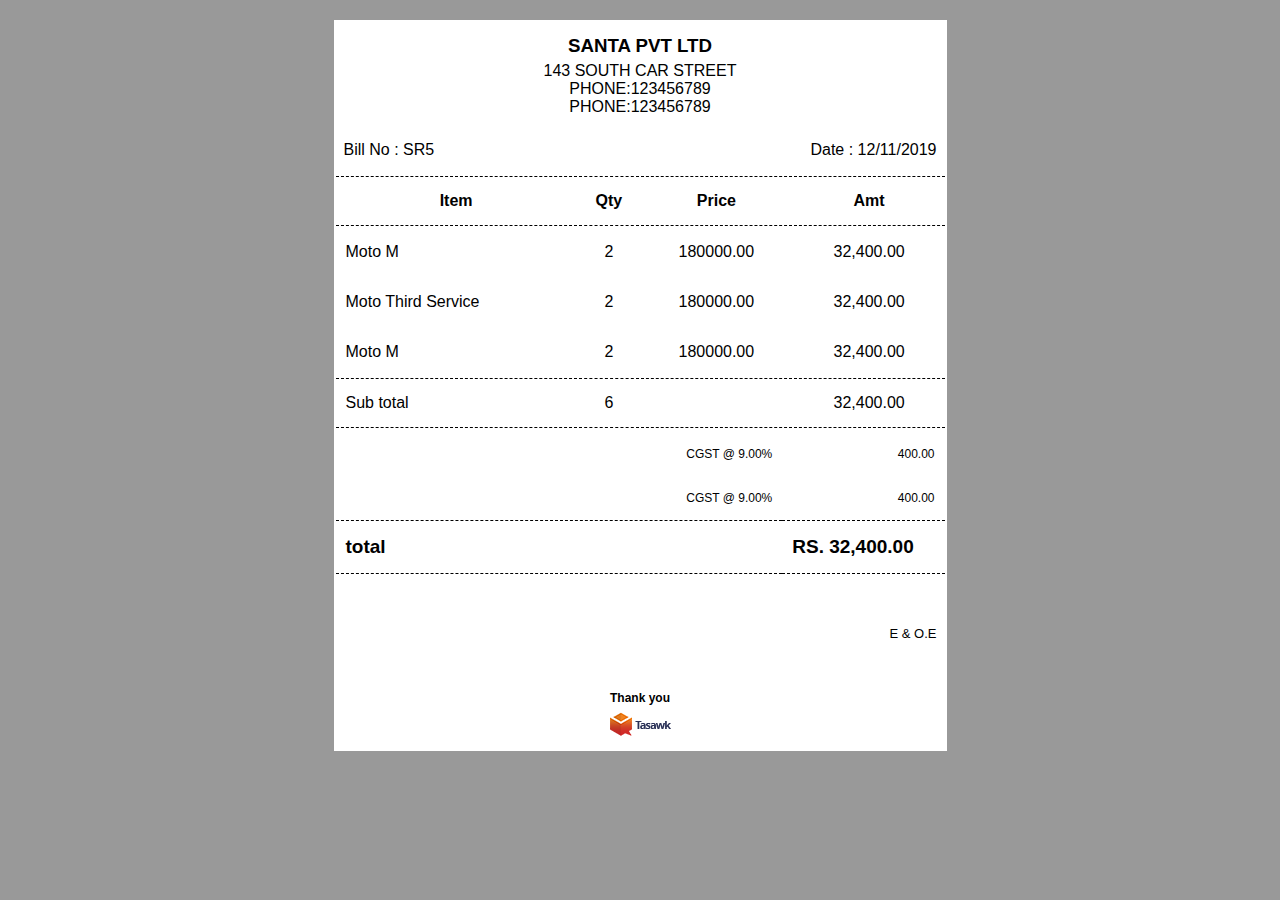
<file: index.html>
<!DOCTYPE html>
<html>

<head>
    <title>Bill</title>
    <link rel="stylesheet" href="Bill.css" />
</head>

<body>
    <div class="bill-cont">
        <div class="bill-head">
            <h3 class="main-title">Santa pvt ltd</h3>
            <p class="main-desc">143 south car street </p>
            <p class="main-desc">phone:123456789 </p>
            <p class="main-desc">phone:123456789 </p>
        </div>
        <div class="table-head">
            <p class="table-sub">Bill No : <span>SR5</span></p>
            <p class="table-sub">Date : <span>12/11/2019</span></p>
        </div>
        <table class="items">
            <tr>
                <th>Item</th>
                <th>Qty</th>
                <th>Price</th>
                <th>Amt</th>
            </tr>
            <tr>
                <td>Moto M</td>
                <td>2</td>
                <td>180000.00</td>
                <td>32,400.00</td>
            </tr>
            <tr>
                <td>Moto Third Service</td>
                <td>2</td>
                <td>180000.00</td>
                <td>32,400.00</td>
            </tr>
            <tr>
                <td>Moto M</td>
                <td>2</td>
                <td>180000.00</td>
                <td>32,400.00</td>
            </tr>

            <tr class="sub-total">
                <td>Sub total</td>
                <td>6</td>
                <td></td>
                <td>32,400.00</td>
            </tr>
        </table>
        <table class="desc">
            <tr>
                <td>CGST @ 9.00%</td>
                <td>400.00</td>
            </tr>
            <tr>
                <td>CGST @ 9.00%</td>
                <td>400.00</td>
            </tr>
            <tr class="total">
                <td>total</td>
                <td>RS. <span>32,400.00</span></td>
            </tr>
        </table>

        <p class="name-bill">E & O.E</p>
        <div class="thanks">
            <span>Thank you</span>
            <img src="tasawk-en.png" alt="">
        </div>
    </div>
</body>

</html>
</file>
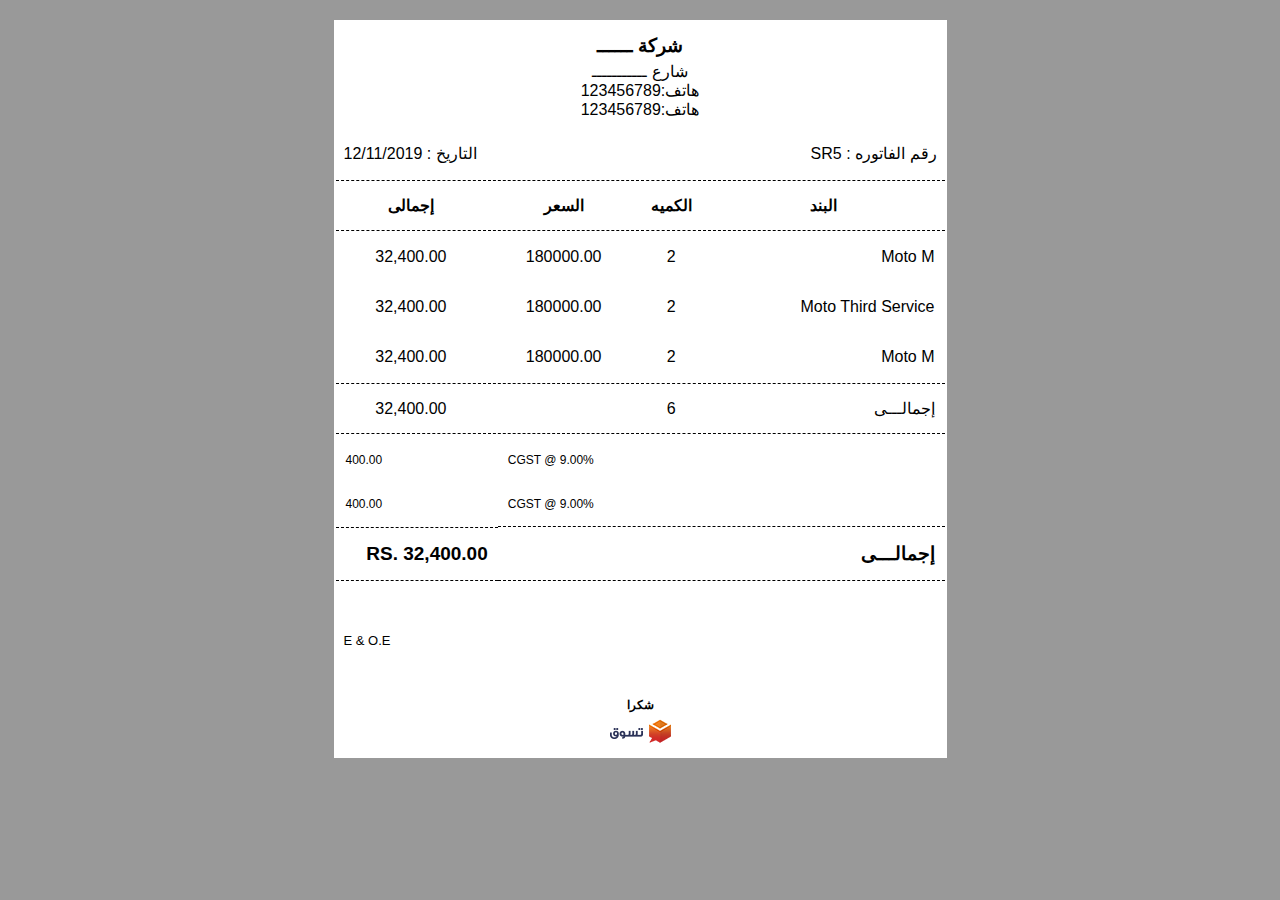
<file: index-ar.html>
<!DOCTYPE html>
<html dir="rtl">

<head>
    <title>فاتورة</title>
    <link rel="stylesheet" href="Bill.css" />
</head>

<body>
    <div class="bill-cont">
        <div class="bill-head">
            <h3 class="main-title">شركة ــــــ</h3>
            <p class="main-desc">شارع ـــــــــــ</p>
            <p class="main-desc">هاتف:123456789 </p>
            <p class="main-desc">هاتف:123456789 </p>
        </div>
        <div class="table-head">
            <p class="table-sub">رقم الفاتوره : <span>SR5</span></p>
            <p class="table-sub">التاريخ : <span>12/11/2019</span></p>
        </div>
        <table class="items">
            <tr>
                <th>البند</th>
                <th>الكميه</th>
                <th>السعر</th>
                <th>إجمالى</th>
            </tr>
            <tr>
                <td>Moto M</td>
                <td>2</td>
                <td>180000.00</td>
                <td>32,400.00</td>
            </tr>
            <tr>
                <td>Moto Third Service</td>
                <td>2</td>
                <td>180000.00</td>
                <td>32,400.00</td>
            </tr>
            <tr>
                <td>Moto M</td>
                <td>2</td>
                <td>180000.00</td>
                <td>32,400.00</td>
            </tr>

            <tr class="sub-total">
                <td>إجمالـــى</td>
                <td>6</td>
                <td></td>
                <td>32,400.00</td>
            </tr>
        </table>
        <table class="desc">
            <tr>
                <td>CGST @ 9.00%</td>
                <td>400.00</td>
            </tr>
            <tr>
                <td>CGST @ 9.00%</td>
                <td>400.00</td>
            </tr>
            <tr class="total">
                <td>إجمالـــى</td>
                <td>RS. <span>32,400.00</span></td>
            </tr>
        </table>

        <p class="name-bill">E & O.E</p>
        <div class="thanks">
            <span>شكرا</span>
            <img src="tasawk.png" alt="">
        </div>
    </div>
</body>

</html>
</file>
<file: Bill.css>
body {
    background-color: #999;
    font-family: Arial, Helvetica, sans-serif;
}

.bill-cont {
    width: 613px;
    margin: 20px auto;
    background-color: #fff;
    padding: 15px 0;
}

.bill-head {
    margin-bottom: 25px;
}

.main-title {
    color: #000;
    font-weight: bold;
    text-transform: uppercase;
    margin: auto;
    text-align: center;
    margin: 0;
    margin-bottom: 5px;
}

.main-desc {
    margin: 0;
    text-transform: uppercase;
    margin: auto;
    text-align: center;
}

.table-head {
    display: flex;
    align-items: center;
    justify-content: space-between;
    padding: 0 10px;
    margin-bottom: 15px;
}

.table-sub {
    margin: 0;
}

table.items {
    width: 100%;
    text-align: center;
}

table th {
    border-top: 1px dashed #000;
    border-bottom: 1px dashed #000;
    padding: 15px 0;
}

table th:first-of-type {
    width: 40%;
}

table th:nth-of-type(2) {
    width: 10%;
}

table th:nth-of-type(3) {
    width: 25%;
}

table th:nth-of-type(4) {
    width: 25%;
}

table td {
    padding: 15px 10px;
}

table td:first-child {
    text-align: left;
}

html[dir=rtl] table td:first-child {
    text-align: right;
}

.sub-total td {
    border-top: 1px dashed #000;
    border-bottom: 1px dashed #000;
    padding: 15px 10px;
}

table.desc {
    width: 100%;
    text-align: right;
}

html[dir=rtl] table.desc {
    text-align: left;
}

table.desc tr {
    display: flex;
    align-items: center;
}

table.desc td:first-child {
    width: 75%;
    text-align: right;
    font-size: 12px;
}

html[dir=rtl] table.desc td:first-child {
    text-align: left;
}

table.desc td:last-child {
    width: 25%;
    text-align: right;
    font-size: 12px;
}

html[dir=rtl] table.desc td:last-child {
    text-align: left;
}

.total td {
    border-top: 1px dashed #000;
    border-bottom: 1px dashed #000;
    padding: 15px 10px;
    font-size: 19px !important;
    font-weight: bolder;
    text-align: left !important;
}

html[dir=rtl] .total td {
    text-align: right !important;
}

.name-bill {
    margin: 0;
    text-align: right;
    margin-left: auto;
    margin-right: 10px;
    text-transform: uppercase;
    margin-top: 50px;
    font-size: 13px;
}

html[dir=rtl] .name-bill {
    text-align: left;
    margin-right: auto;
    margin-left: 10px;
}

.thanks {
    width: 100%;
    margin-top: 50px;
    align-items: center;
    justify-content: center;
    display: flex;
    flex-direction: column;
}

.thanks span {
    font-size: 12px;
    font-weight: bold;
}

.thanks img {
    margin-top: 6px;
}
</file>
